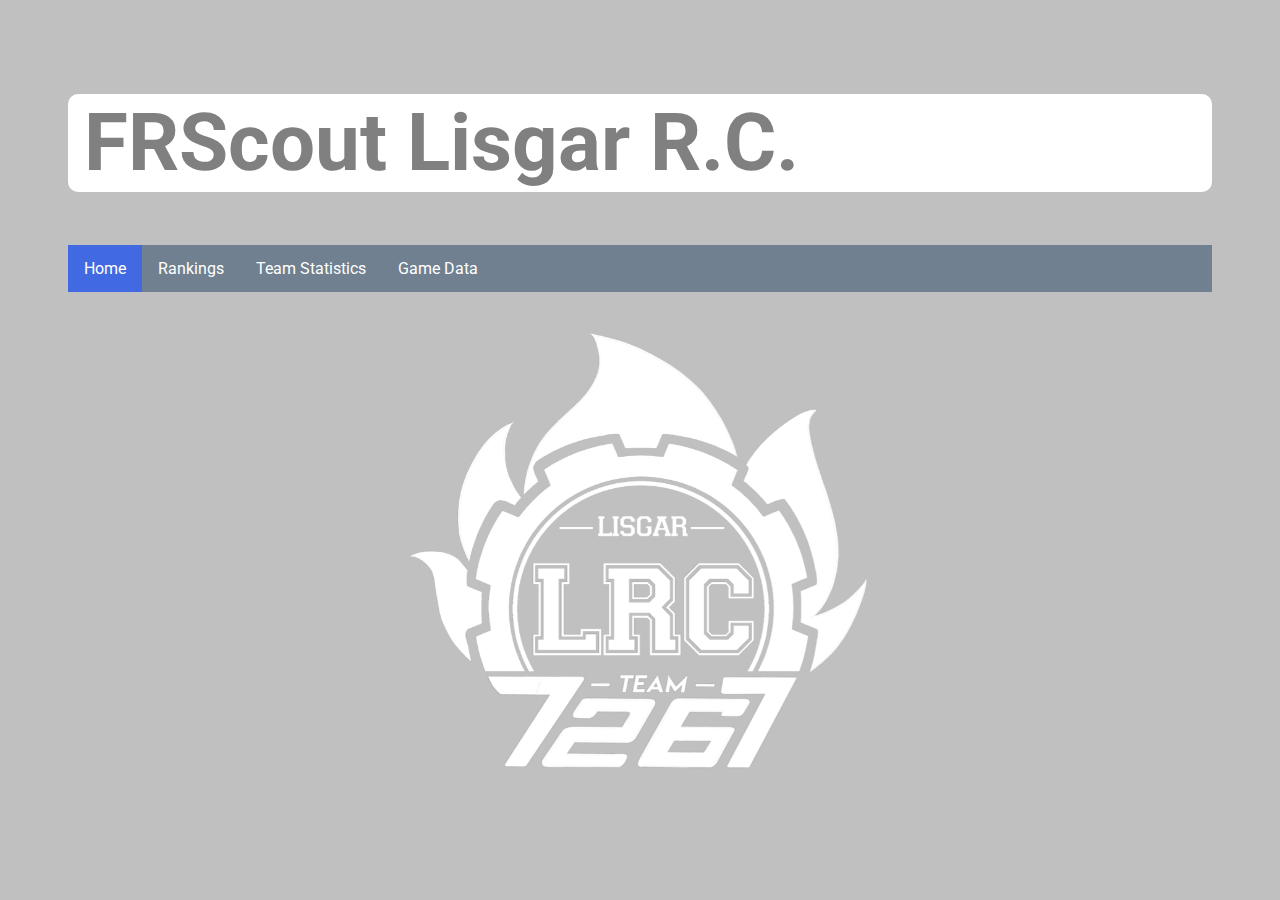
<file: index.html>
<!DOCTYPE html>
<html>

<head>
    <meta charset="UTF-8">
    <meta name="viewport" content="width=device-width, initial-scale=1.0">

    <title>Lisgar Robotics Scout</title>

    <link href="https://fonts.googleapis.com/css?family=Roboto" rel="stylesheet">
    <link href="style.css" rel="stylesheet">

</head>

<body>
    
    <h1>FRScout Lisgar R.C.</h1>
    <ul>
        <li><a class="active" href="index.html">Home</a></li>
        <li><a href="rankings.html">Rankings</a></li>
        <li><a href="teamstats.html">Team Statistics</a></li>
        <li><a href="gamedata.html">Game Data</a></li>
    </ul>
    <br></br>
    <img src="logo.png"></img>
</body>


</html>
</file>
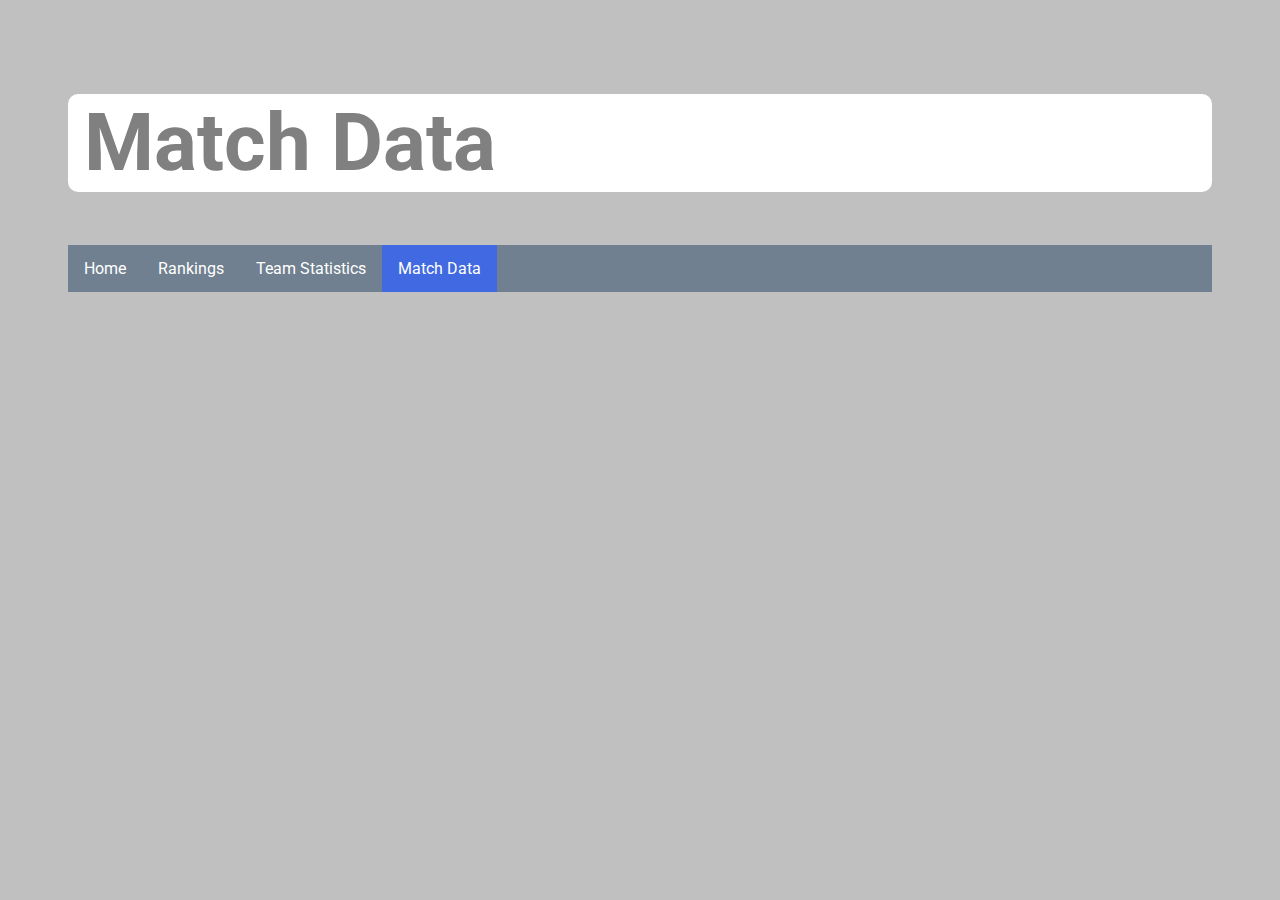
<file: gamedata.html>
<!DOCTYPE html>
<html>

<head>
    <meta charset="UTF-8">
    <meta name="viewport" content="width=device-width, initial-scale=1.0">

    <title>Lisgar Robotics Scout</title>
    
    <link href="https://fonts.googleapis.com/css?family=Roboto" rel="stylesheet">
    <link href="style.css" rel="stylesheet">

</head>

<body>
    <h1>Match Data</h1>
    <ul>
        <li><a href="index.html">Home</a></li>
        <li><a href="rankings.html">Rankings</a></li>
        <li><a href="teamstats.html">Team Statistics</a></li>
        <li><a class="active" href="gamedata.html">Match Data</a></li>
    </ul>
    <br></br>
</body>

<div id="root"></div>
<script type = "text/javascript" src="gamedata.js"></script>
    
</html>
</file>
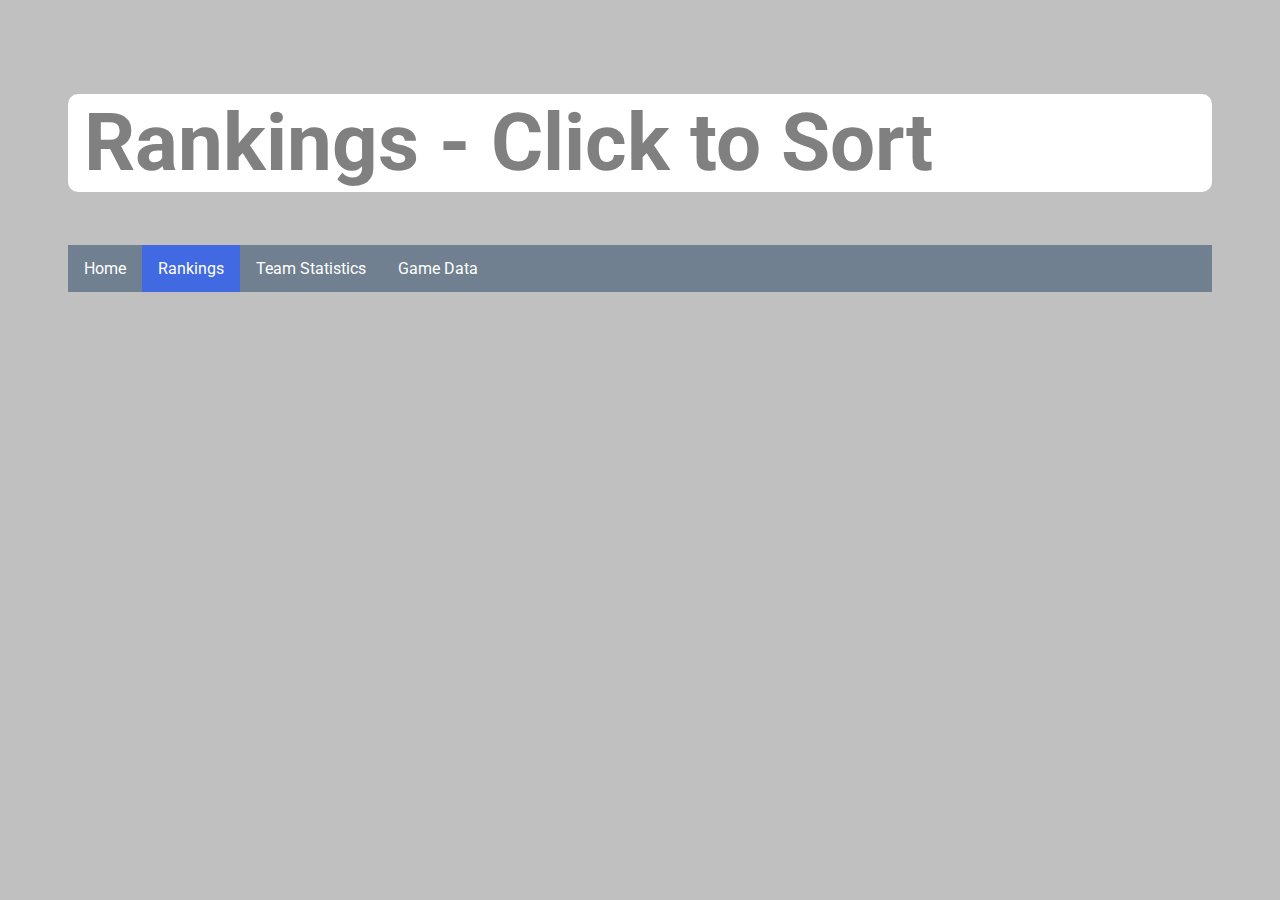
<file: rankings.html>
<!DOCTYPE html>
<html>

<head>
    <meta charset="UTF-8">
    <meta name="viewport" content="width=device-width, initial-scale=1.0">

    <title>Lisgar Robotics Scout</title>
    
    <link href="https://fonts.googleapis.com/css?family=Roboto" rel="stylesheet">
    <link href="style.css" rel="stylesheet">

</head>

<body>
    <h1>Rankings - Click to Sort</h1>
    <ul>
        <li><a href="index.html">Home</a></li>
        <li><a class="active" href="rankings.html">Rankings</a></li>
        <li><a href="teamstats.html">Team Statistics</a></li>
        <li><a href="gamedata.html">Game Data</a></li>
    </ul>
    <br></br>
</body>

<div id="root"></div>
<script type = "text/javascript" src="rankings.js"></script>
    
</html>
</file>
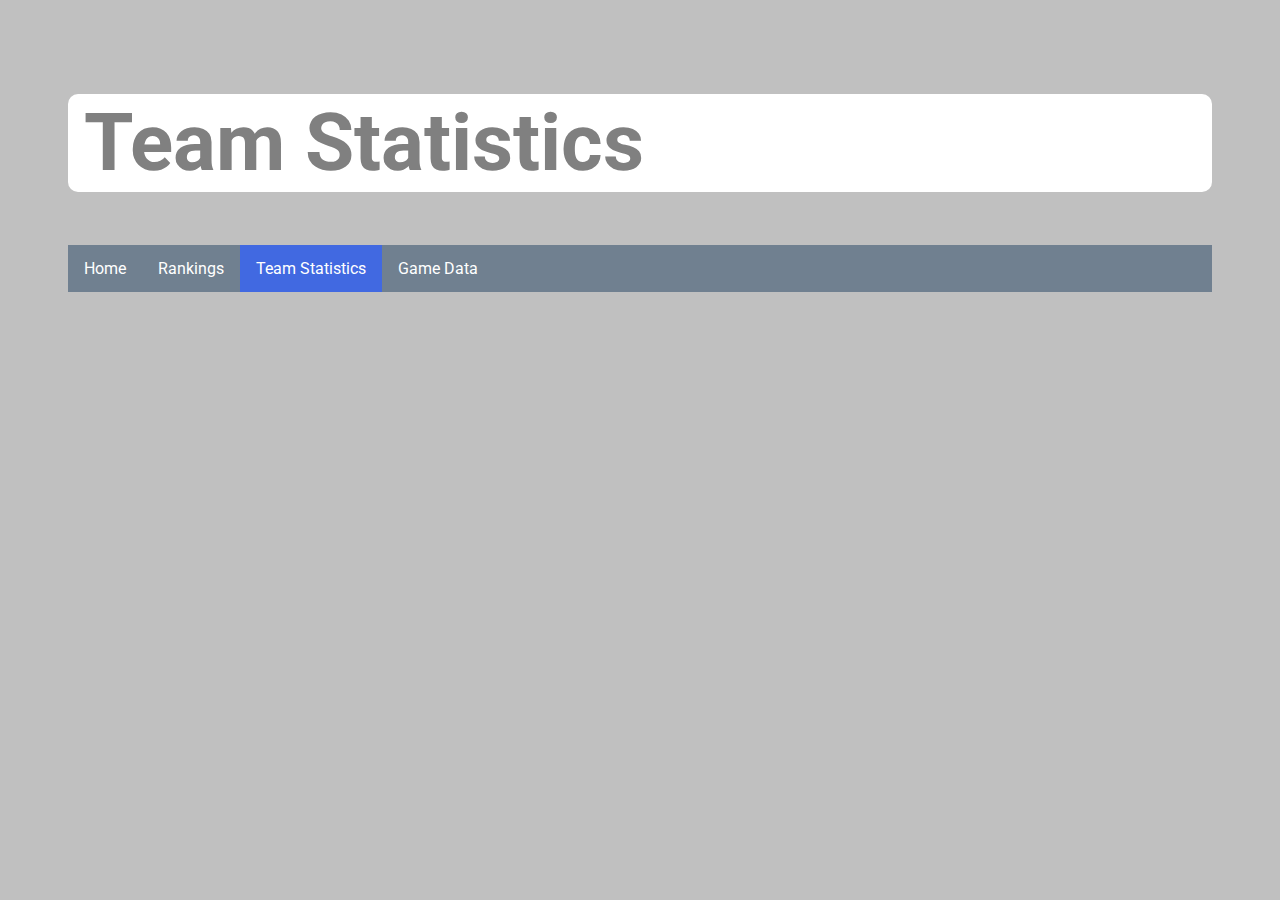
<file: teamstats.html>
<!DOCTYPE html>
<html>

<head>
    <meta charset="UTF-8">
    <meta name="viewport" content="width=device-width, initial-scale=1.0">

    <title>Lisgar Robotics Scout</title>

    <link href="https://fonts.googleapis.com/css?family=Roboto" rel="stylesheet">
    <link href="style.css" rel="stylesheet">

</head>

<body>
    <h1>Team Statistics</h1>
    <ul>
        <li><a href="index.html">Home</a></li>
        <li><a href="rankings.html">Rankings</a></li>
        <li><a class="active" href="teamstats.html">Team Statistics</a></li>
        <li><a href="gamedata.html">Game Data</a></li>
    </ul>
</body>

<div id="root"></div>
<script src="teamstats.js"></script>


</html>
</file>
<file: style.css>
html {
    font-family: 'Roboto', sans-serif;
    background: silver;
    padding: 40px 60px;
}

h1 {
    text-align: left;
    color: gray;
    background: white;
    border-radius: 10px;
    padding: 2px 16px;
    font-size: 5rem;
}

h2 {
    text-align: left;
    color: royalblue;
    font-size: 1.5rem;
}

img {
  display: block;
  margin-left: auto;
  margin-right: auto;
  width: 40%;
}

.card {
    margin: 1rem;
    background: white;
    box-shadow: 2px 4px 25px rgba(0, 0, 0, .1);
    border-radius: 10px;
    overflow: invisible;
    transition: all .2s linear;
    padding: 10px 16px;
    flex: initial;
}

.card:hover {
    box-shadow: 4px 8px 50px rgba(0, 0, 0, .5);
    transform: translate3D(0, -2px, 0);
}


table, td {
    border: 0px;
    border-collapse: collapse;
    padding: 10px;
    background: white;
}

table#rankingstable td{
    border: 2px solid lightgrey;
}

table#matchtable td{
    padding-left: 5px;
    padding-right: 5px;
    padding-top: 0px;
    padding-bottom: 0px;
}

table#matchtable h2{
    padding: 0px;
}

ul {
  list-style-type: none;
  margin: 0;
  padding: 0;
  overflow: hidden;
  background-color: slategray;
}

li {
  float: left;
}

li a {
  display: block;
  color: white;
  text-align: center;
  padding: 14px 16px;
  text-decoration: none;
}

li a:hover:not(.active) {
  background-color: cornflowerblue;
}

.active {
  background-color: royalblue;
}

.container {
  display: flex;
  flex-wrap: wrap;
}
</file>
